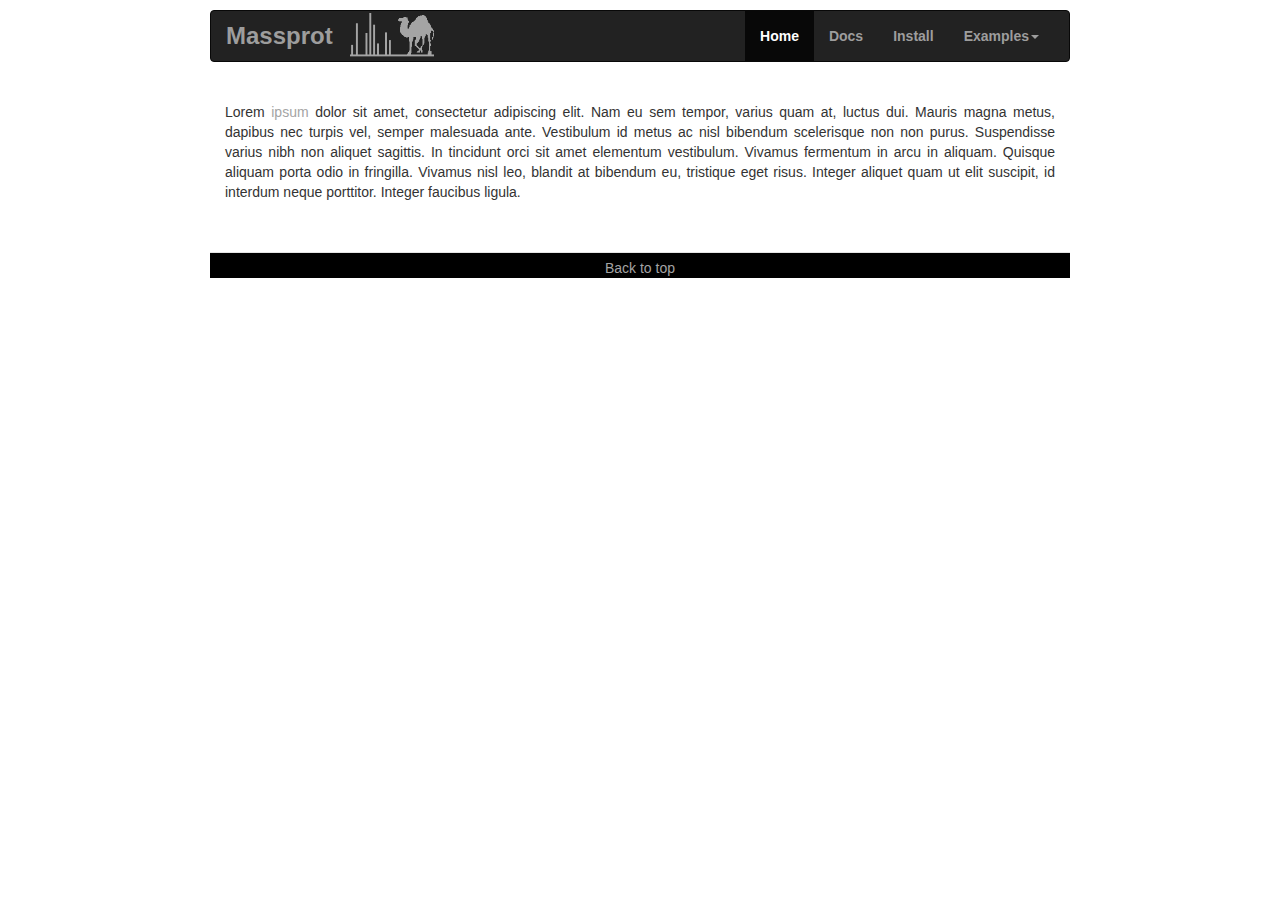
<file: index.html>
<!DOCTYPE html>
<html lang="en">
  <head>
    <meta charset="utf-8">
    <meta http-equiv="X-UA-Compatible" content="IE=edge">
    <meta name="viewport" content="width=device-width, initial-scale=1">
    <title>Massprot</title>
    <meta name="description" content="Massprot Mass Spectrometry Proteomics Perl Tools">
    <link rel="icon" href="pictures/favicon.ico">
    <meta name="author" content="David Ovelleiro">
    <!--  Stiles -->
    <link rel="stylesheet" href="css/pojoaque.css">
    <script src="js/highlight.pack.js"></script>
    <script>hljs.initHighlightingOnLoad();</script>
    <link href="css/bootstrap.min.css" rel="stylesheet">
    <link href="css/my.styles.css" rel="stylesheet">
    <!-- IE10 viewport hack for Surface/desktop Windows 8 bug -->
    <link href="css/ie10-viewport-bug-workaround.css" rel="stylesheet">
  </head>

  <body>
      <!-- Navigation bar -->
      <nav class="navbar navbar-inverse center-block">
        <div class="container-fluid">
          <div class="navbar-header"><button type="button" class="navbar-toggle collapsed " data-toggle="collapse" data-target="#navbar" aria-expanded="false" aria-controls="navbar"><span class="sr-only">Toggle navigation</span><span class="icon-bar"></span><span class="icon-bar"></span><span class="icon-bar"></span></button><a class="navbar-brand titulo" href="index.html">Massprot</a><a href="index.html"><img src="pictures/camello2.png" href="index.html" alt="Massprot" width="90" class="img-rounded"/></a></div>
          <div id="navbar" class="navbar-collapse collapse"><ul class="nav navbar-nav navbar-right">
              <li class="active"><a href="index.html">Home</a></li>
              <li><a href="docs.html">Docs</a></li>
              <li><a href="install.html">Install</a></li>
              <li class="dropdown">
                <a href="examples.html" class="dropdown-toggle" data-toggle="dropdown" role="button" aria-haspopup="true" aria-expanded="false">Examples<span class="caret"></span></a>
                <ul class="dropdown-menu">
                  <li><a href="examples.html">Examples</a></li>
                  <li role="separator" class="divider"></li>
                  <li class="dropdown-header">Simple examples</li>
                  <li><a href="examples.html#ex1">Reverse DB</a></li>
                  <li><a href="examples.html#ex2">Formats</a></li>
                  <li><a href="examples.html#ex3">DB info</a></li>
                  <li><a href="examples.html#ex4">Validation</a></li>
                  <li role="separator" class="divider"></li>
                  <li class="dropdown-header">Complex workflows</li>
                  <li><a href="examples.html#ex5">Workflow1</a></li>
                  <li><a href="examples.html#ex6">Workflow2</a></li>
                </ul>
              </li>
            </ul>
          </div><!--/.nav-collapse -->
        </div><!--/.container-fluid -->
      </nav>
      <!-- End Navigation bar -->



<div class="center-block contents">
<p>Lorem <a href="http://google.com">ipsum</a> dolor sit amet, consectetur adipiscing elit.
Nam eu sem tempor, varius quam at, luctus dui. Mauris magna
metus, dapibus nec turpis vel, semper malesuada ante.
Vestibulum id metus ac nisl bibendum scelerisque non non
purus. Suspendisse varius nibh non aliquet sagittis. In
tincidunt orci sit amet elementum vestibulum. Vivamus
fermentum in arcu in aliquam. Quisque aliquam porta odio
in fringilla. Vivamus nisl leo, blandit at bibendum eu,
tristique eget risus. Integer aliquet quam ut elit suscipit,
id interdum neque porttitor. Integer
faucibus ligula.</p>
</div>





<script type="text/javascript">
$(function () {
$('#myNav').affix({
offset: {
top: 60
}
});
});
</script>

 <footer class="footer center-block">
      <p>
        <a href="#">Back to top</a>
      </p>
</footer>


    <!-- Bootstrap core JavaScript
    ================================================== -->
    <!-- Placed at the end of the document so the pages load faster -->
    <script src="js/jquery.min.js"></script>
    <script>window.jQuery || document.write('<script src="js/jquery.min.js"><\/script>')</script>
    <script src="js/bootstrap.min.js"></script>
    <!-- IE10 viewport hack for Surface/desktop Windows 8 bug -->
    <script src="js/ie10-viewport-bug-workaround.js"></script>
  </body>
</html>
</file>
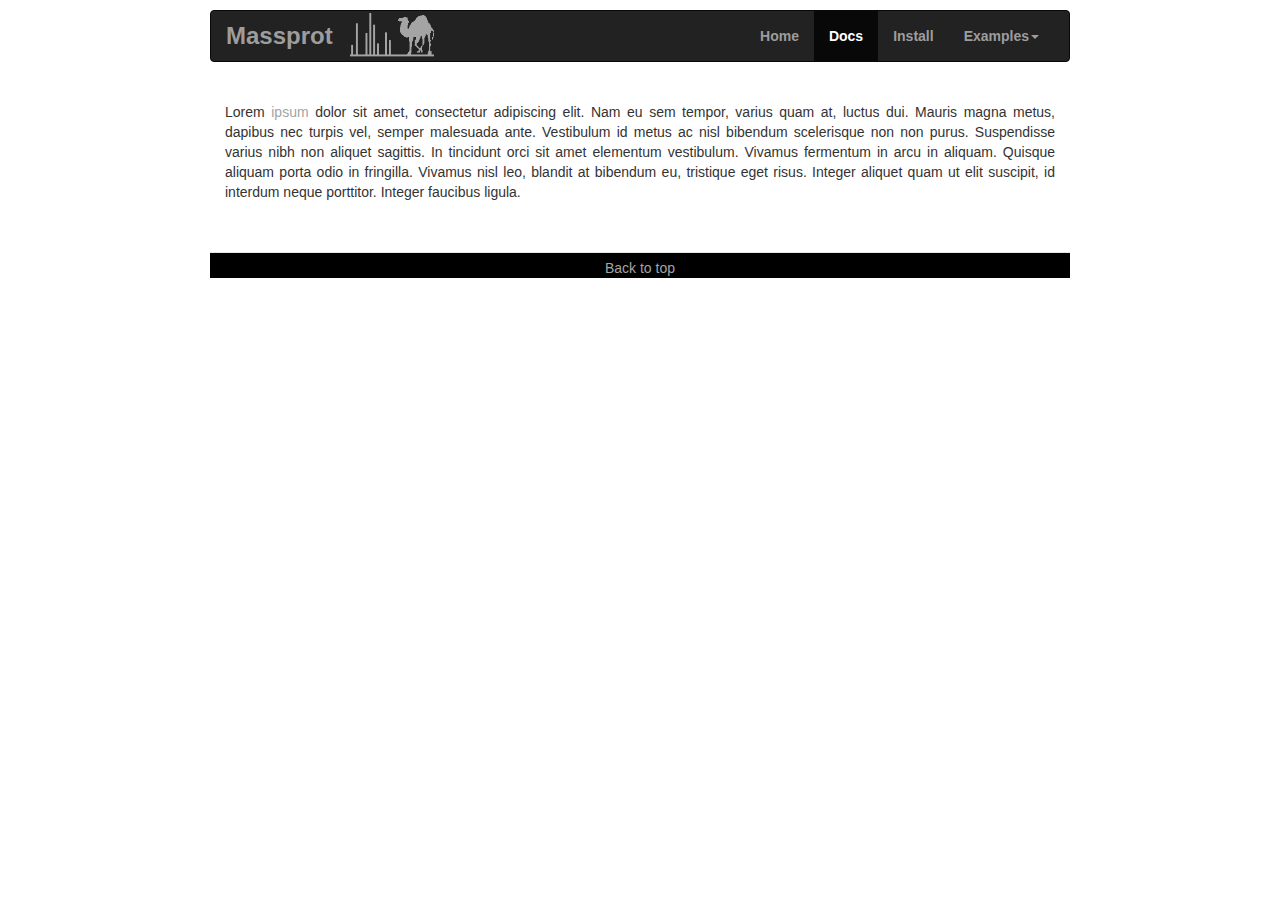
<file: docs.html>
<!DOCTYPE html>
<html lang="en">
  <head>
    <meta charset="utf-8">
    <meta http-equiv="X-UA-Compatible" content="IE=edge">
    <meta name="viewport" content="width=device-width, initial-scale=1">
    <title>Massprot</title>
    <meta name="description" content="Massprot Mass Spectrometry Proteomics Perl Tools">
    <link rel="icon" href="pictures/favicon.ico">
    <meta name="author" content="David Ovelleiro">
    <!--  Stiles -->
    <link rel="stylesheet" href="css/pojoaque.css">
    <script src="js/highlight.pack.js"></script>
    <script>hljs.initHighlightingOnLoad();</script>
    <link href="css/bootstrap.min.css" rel="stylesheet">
    <link href="css/my.styles.css" rel="stylesheet">
    <!-- IE10 viewport hack for Surface/desktop Windows 8 bug -->
    <link href="css/ie10-viewport-bug-workaround.css" rel="stylesheet">
  </head>

  <body>
      <!-- Navigation bar -->
      <nav class="navbar navbar-inverse center-block">
        <div class="container-fluid">
          <div class="navbar-header"><button type="button" class="navbar-toggle collapsed " data-toggle="collapse" data-target="#navbar" aria-expanded="false" aria-controls="navbar"><span class="sr-only">Toggle navigation</span><span class="icon-bar"></span><span class="icon-bar"></span><span class="icon-bar"></span></button><a class="navbar-brand titulo" href="index.html">Massprot</a><a href="index.html"><img src="pictures/camello2.png" href="index.html" alt="Massprot" width="90" class="img-rounded"/></a></div>
          <div id="navbar" class="navbar-collapse collapse"><ul class="nav navbar-nav navbar-right">
              <li><a href="index.html">Home</a></li>
              <li class="active"><a href="docs.html">Docs</a></li>
              <li><a href="install.html">Install</a></li>
              <li class="dropdown">
                <a href="examples.html" class="dropdown-toggle" data-toggle="dropdown" role="button" aria-haspopup="true" aria-expanded="false">Examples<span class="caret"></span></a>
                <ul class="dropdown-menu">
                  <li><a href="examples.html">Examples</a></li>
                  <li role="separator" class="divider"></li>
                  <li class="dropdown-header">Simple examples</li>
                  <li><a href="examples.html#ex1">Reverse DB</a></li>
                  <li><a href="examples.html#ex2">Formats</a></li>
                  <li><a href="examples.html#ex3">DB info</a></li>
                  <li><a href="examples.html#ex4">Validation</a></li>
                  <li role="separator" class="divider"></li>
                  <li class="dropdown-header">Complex workflows</li>
                  <li><a href="examples.html#ex5">Workflow1</a></li>
                  <li><a href="examples.html#ex6">Workflow2</a></li>
                </ul>
              </li>
            </ul>
          </div><!--/.nav-collapse -->
        </div><!--/.container-fluid -->
      </nav>
      <!-- End Navigation bar -->



<div class="center-block contents">
<p>Lorem <a href="http://google.com">ipsum</a> dolor sit amet, consectetur adipiscing elit.
Nam eu sem tempor, varius quam at, luctus dui. Mauris magna
metus, dapibus nec turpis vel, semper malesuada ante.
Vestibulum id metus ac nisl bibendum scelerisque non non
purus. Suspendisse varius nibh non aliquet sagittis. In
tincidunt orci sit amet elementum vestibulum. Vivamus
fermentum in arcu in aliquam. Quisque aliquam porta odio
in fringilla. Vivamus nisl leo, blandit at bibendum eu,
tristique eget risus. Integer aliquet quam ut elit suscipit,
id interdum neque porttitor. Integer
faucibus ligula.</p>
</div>





<script type="text/javascript">
$(function () {
$('#myNav').affix({
offset: {
top: 60
}
});
});
</script>

 <footer class="footer center-block">
      <p>
        <a href="#">Back to top</a>
      </p>
</footer>


    <!-- Bootstrap core JavaScript
    ================================================== -->
    <!-- Placed at the end of the document so the pages load faster -->
    <script src="js/jquery.min.js"></script>
    <script>window.jQuery || document.write('<script src="js/jquery.min.js"><\/script>')</script>
    <script src="js/bootstrap.min.js"></script>
    <!-- IE10 viewport hack for Surface/desktop Windows 8 bug -->
    <script src="js/ie10-viewport-bug-workaround.js"></script>
  </body>
</html>
</file>
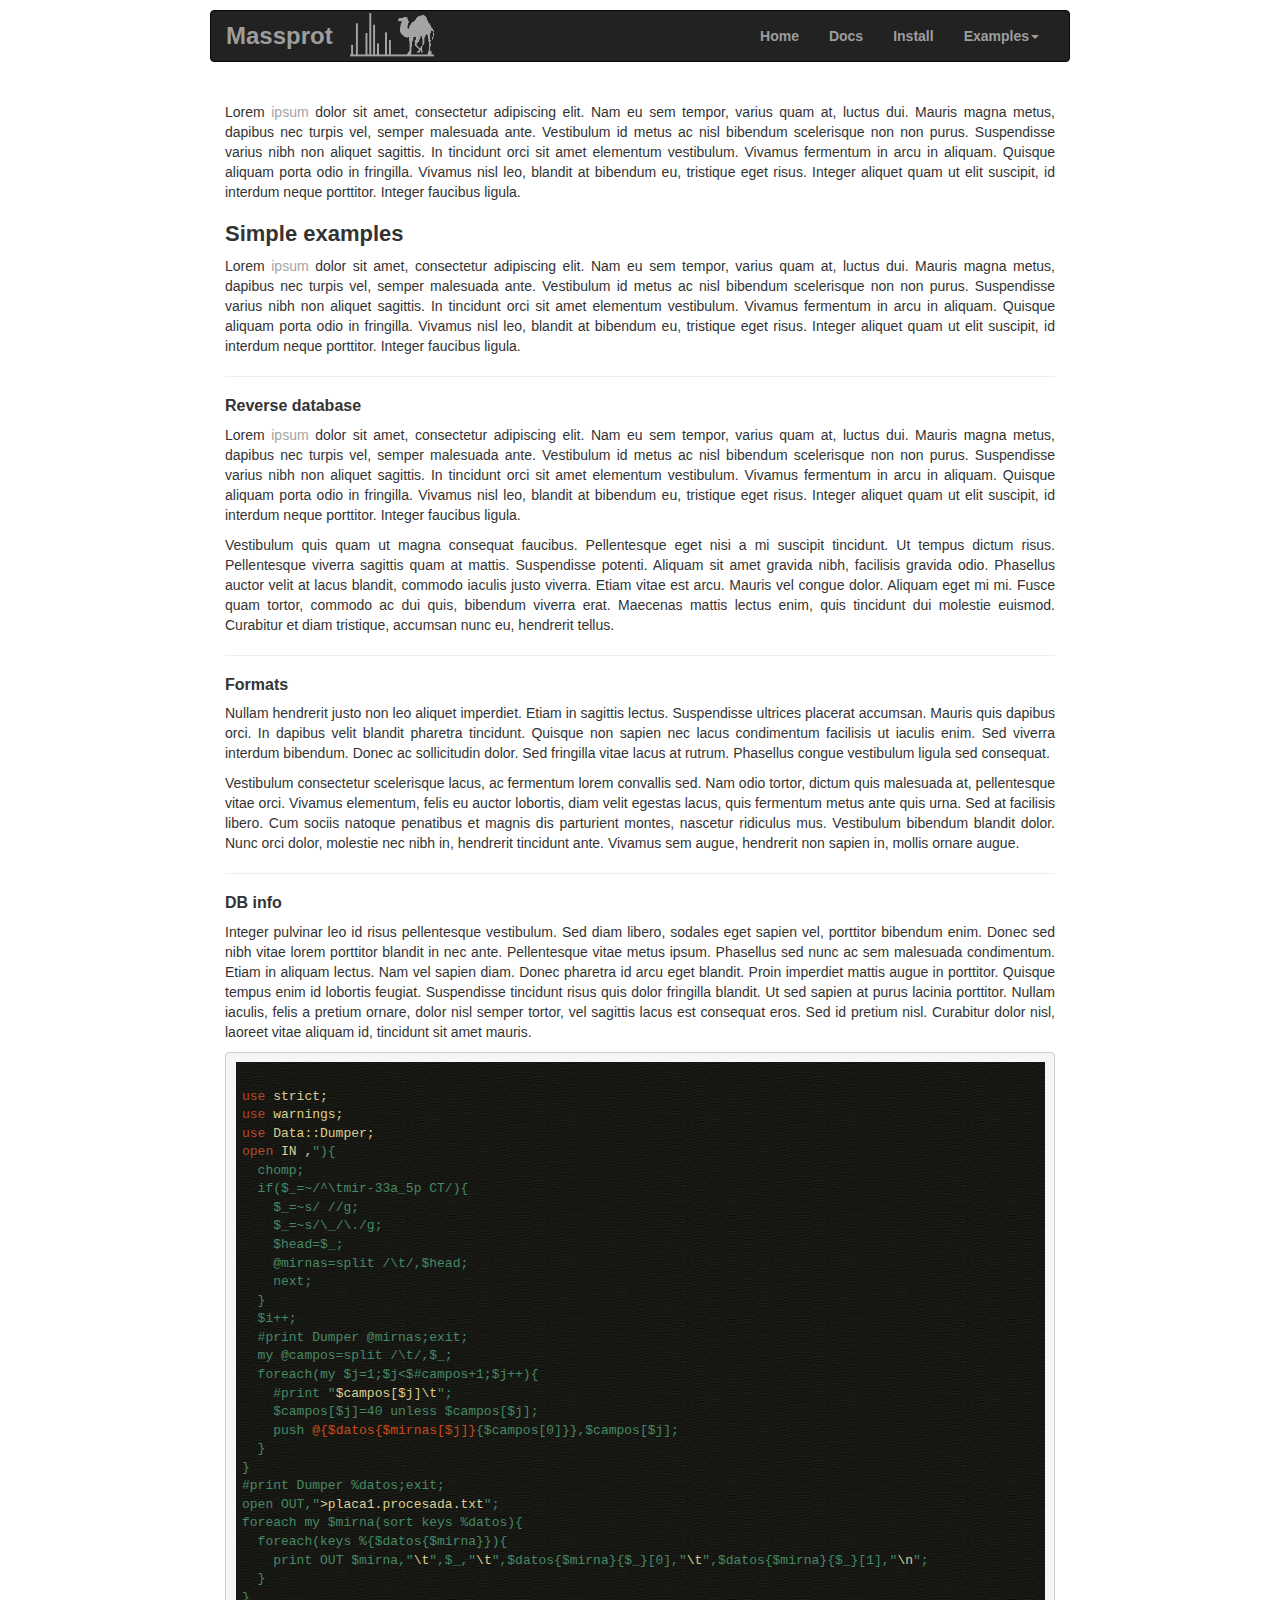
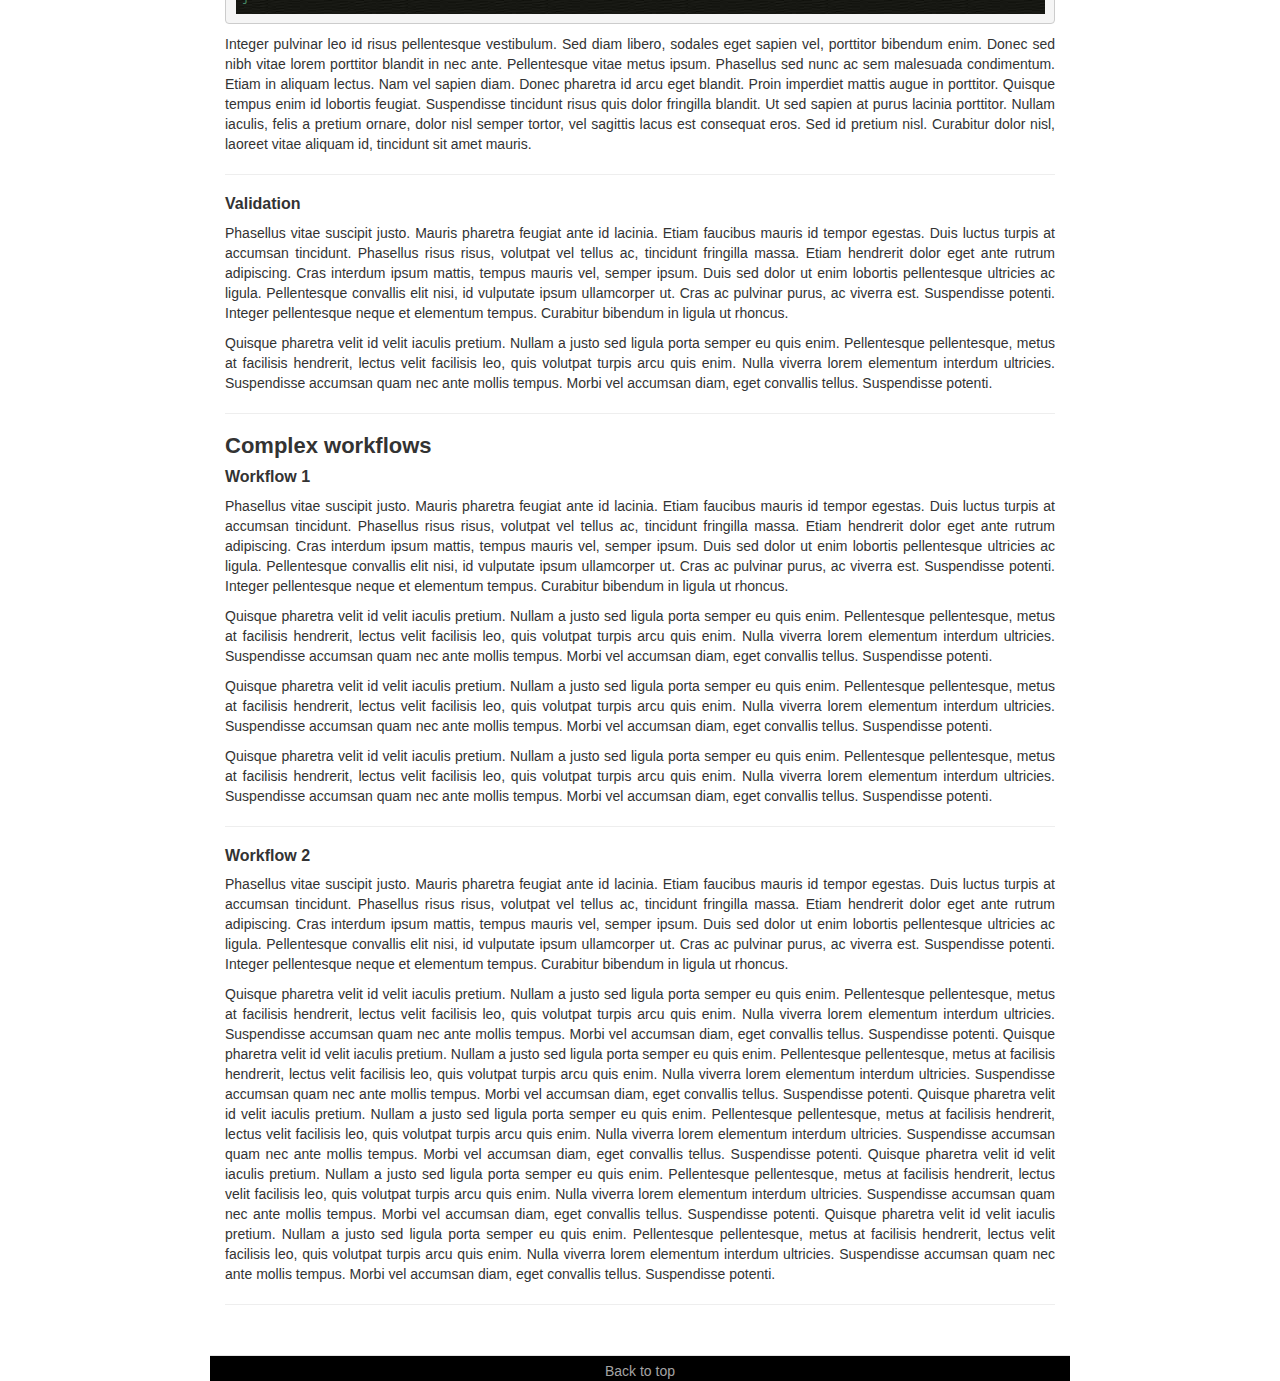
<file: examples.html>
<!DOCTYPE html>
<html lang="en">
  <head>
    <meta charset="utf-8">
    <meta http-equiv="X-UA-Compatible" content="IE=edge">
    <meta name="viewport" content="width=device-width, initial-scale=1">
    <title>Massprot</title>
    <meta name="description" content="Massprot Mass Spectrometry Proteomics Perl Tools">
    <link rel="icon" href="pictures/favicon.ico">
    <meta name="author" content="David Ovelleiro">
    <!--  Stiles -->
    <link rel="stylesheet" href="css/pojoaque.css">
    <script src="js/highlight.pack.js"></script>
    <script>hljs.initHighlightingOnLoad();</script>
    <link href="css/bootstrap.min.css" rel="stylesheet">
    <link href="css/my.styles.css" rel="stylesheet">
    <!-- IE10 viewport hack for Surface/desktop Windows 8 bug -->
    <link href="css/ie10-viewport-bug-workaround.css" rel="stylesheet">
  </head>

  <body>
      <!-- Navigation bar -->
      <nav class="navbar navbar-inverse center-block">
        <div class="container-fluid">
          <div class="navbar-header"><button type="button" class="navbar-toggle collapsed " data-toggle="collapse" data-target="#navbar" aria-expanded="false" aria-controls="navbar"><span class="sr-only">Toggle navigation</span><span class="icon-bar"></span><span class="icon-bar"></span><span class="icon-bar"></span></button><a class="navbar-brand titulo" href="index.html">Massprot</a><a href="index.html"><img src="pictures/camello2.png" href="index.html" alt="Massprot" width="90" class="img-rounded"/></a></div>
          <div id="navbar" class="navbar-collapse collapse"><ul class="nav navbar-nav navbar-right">
              <li><a href="index.html">Home</a></li>
              <li><a href="docs.html">Docs</a></li>
              <li><a href="install.html">Install</a></li>
              <li class="dropdown">
                <a class="active" href="examples.html" class="dropdown-toggle" data-toggle="dropdown" role="button" aria-haspopup="true" aria-expanded="false">Examples<span class="caret"></span></a>
                <ul class="dropdown-menu">
                  <li><a href="examples.html">Examples</a></li>
                  <li role="separator" class="divider"></li>
                  <li class="dropdown-header">Simple examples</li>
                  <li><a href="examples.html#ex1">Reverse DB</a></li>
                  <li><a href="examples.html#ex2">Formats</a></li>
                  <li><a href="examples.html#ex3">DB info</a></li>
                  <li><a href="examples.html#ex4">Validation</a></li>
                  <li role="separator" class="divider"></li>
                  <li class="dropdown-header">Complex workflows</li>
                  <li><a href="examples.html#ex5">Workflow1</a></li>
                  <li><a href="examples.html#ex6">Workflow2</a></li>
                </ul>
              </li>
            </ul>
          </div><!--/.nav-collapse -->
        </div><!--/.container-fluid -->
      </nav>
      <!-- End Navigation bar -->



<div class="center-block contents">
<p>Lorem <a href="http://google.com">ipsum</a> dolor sit amet, consectetur adipiscing elit.
Nam eu sem tempor, varius quam at, luctus dui. Mauris magna
metus, dapibus nec turpis vel, semper malesuada ante.
Vestibulum id metus ac nisl bibendum scelerisque non non
purus. Suspendisse varius nibh non aliquet sagittis. In
tincidunt orci sit amet elementum vestibulum. Vivamus
fermentum in arcu in aliquam. Quisque aliquam porta odio
in fringilla. Vivamus nisl leo, blandit at bibendum eu,
tristique eget risus. Integer aliquet quam ut elit suscipit,
id interdum neque porttitor. Integer
faucibus ligula.</p>
<h3 id="ex.simple">Simple examples</h3>
<p>Lorem <a href="http://google.com">ipsum</a> dolor sit amet, consectetur adipiscing elit.
Nam eu sem tempor, varius quam at, luctus dui. Mauris magna
metus, dapibus nec turpis vel, semper malesuada ante.
Vestibulum id metus ac nisl bibendum scelerisque non non
purus. Suspendisse varius nibh non aliquet sagittis. In
tincidunt orci sit amet elementum vestibulum. Vivamus
fermentum in arcu in aliquam. Quisque aliquam porta odio
in fringilla. Vivamus nisl leo, blandit at bibendum eu,
tristique eget risus. Integer aliquet quam ut elit suscipit,
id interdum neque porttitor. Integer
faucibus ligula.</p>
<hr>
<h4 id="ex1">Reverse database</h4>
<p>Lorem <a href="http://google.com">ipsum</a> dolor sit amet, consectetur adipiscing elit.
Nam eu sem tempor, varius quam at, luctus dui. Mauris magna
metus, dapibus nec turpis vel, semper malesuada ante.
Vestibulum id metus ac nisl bibendum scelerisque non non
purus. Suspendisse varius nibh non aliquet sagittis. In
tincidunt orci sit amet elementum vestibulum. Vivamus
fermentum in arcu in aliquam. Quisque aliquam porta odio
in fringilla. Vivamus nisl leo, blandit at bibendum eu,
tristique eget risus. Integer aliquet quam ut elit suscipit,
id interdum neque porttitor. Integer
faucibus ligula.</p>
<p>Vestibulum quis quam ut magna consequat faucibus.
Pellentesque eget nisi a mi suscipit tincidunt. Ut tempus
dictum risus. Pellentesque viverra sagittis quam at mattis.
Suspendisse potenti. Aliquam sit amet gravida nibh,
facilisis gravida odio. Phasellus auctor velit at lacus
blandit, commodo iaculis justo viverra. Etiam vitae est
arcu. Mauris vel congue dolor. Aliquam eget mi mi. Fusce
quam tortor, commodo ac dui quis, bibendum viverra erat.
Maecenas mattis lectus enim, quis tincidunt dui molestie
euismod. Curabitur et diam tristique, accumsan nunc eu,
hendrerit tellus.</p>
<hr>
<h4 id="ex2">Formats</h4>
<p> Nullam hendrerit justo non leo aliquet imperdiet. Etiam
in sagittis lectus. Suspendisse ultrices placerat accumsan.
Mauris quis dapibus orci. In dapibus velit blandit pharetra
tincidunt. Quisque non sapien nec lacus condimentum facilisis
ut iaculis enim. Sed viverra interdum bibendum. Donec ac
sollicitudin dolor. Sed fringilla vitae lacus at rutrum.
Phasellus congue vestibulum ligula sed consequat.</p>
<p>Vestibulum consectetur scelerisque lacus, ac fermentum
lorem convallis sed. Nam odio tortor, dictum quis malesuada at,
pellentesque vitae orci. Vivamus elementum, felis eu auctor
lobortis, diam velit egestas lacus, quis fermentum metus ante
quis urna. Sed at facilisis libero. Cum sociis natoque
penatibus et magnis dis parturient montes, nascetur ridiculus
mus. Vestibulum bibendum blandit dolor. Nunc orci dolor,
molestie nec nibh in, hendrerit tincidunt ante. Vivamus sem
augue, hendrerit non sapien in, mollis ornare augue.</p>
<hr>
<h4 id="ex3">DB info</h4>
<p>Integer pulvinar leo id risus pellentesque vestibulum.
Sed diam libero, sodales eget sapien vel, porttitor bibendum
enim. Donec sed nibh vitae lorem porttitor blandit in nec ante.
Pellentesque vitae metus ipsum. Phasellus sed nunc ac sem
malesuada condimentum. Etiam in aliquam lectus. Nam vel sapien
diam. Donec pharetra id arcu eget blandit. Proin imperdiet
mattis augue in porttitor. Quisque tempus enim id lobortis
feugiat. Suspendisse tincidunt risus quis dolor fringilla
blandit. Ut sed sapien at purus lacinia porttitor. Nullam
iaculis, felis a pretium ornare, dolor nisl semper tortor, vel
sagittis lacus est consequat eros. Sed id pretium nisl.
Curabitur dolor nisl, laoreet vitae aliquam id, tincidunt sit
amet mauris. </p>

<pre><code class="perl">
use strict;
use warnings;
use Data::Dumper;
open IN ,"<placa1.txt";
my $head="";
my %datos;
my @mirnas;
my $i=0;
while(<IN>){
  chomp;
  if($_=~/^\tmir-33a_5p CT/){
    $_=~s/ //g;
    $_=~s/\_/\./g;
    $head=$_;
    @mirnas=split /\t/,$head;
    next;
  }
  $i++;
  #print Dumper @mirnas;exit;
  my @campos=split /\t/,$_;
  foreach(my $j=1;$j<$#campos+1;$j++){
    #print "$campos[$j]\t";
    $campos[$j]=40 unless $campos[$j];
    push @{$datos{$mirnas[$j]}{$campos[0]}},$campos[$j];
  }
}
#print Dumper %datos;exit;
open OUT,">placa1.procesada.txt";
foreach my $mirna(sort keys %datos){
  foreach(keys %{$datos{$mirna}}){
    print OUT $mirna,"\t",$_,"\t",$datos{$mirna}{$_}[0],"\t",$datos{$mirna}{$_}[1],"\n";
  }
}
</code></pre>
<p>Integer pulvinar leo id risus pellentesque vestibulum.
Sed diam libero, sodales eget sapien vel, porttitor bibendum
enim. Donec sed nibh vitae lorem porttitor blandit in nec ante.
Pellentesque vitae metus ipsum. Phasellus sed nunc ac sem
malesuada condimentum. Etiam in aliquam lectus. Nam vel sapien
diam. Donec pharetra id arcu eget blandit. Proin imperdiet
mattis augue in porttitor. Quisque tempus enim id lobortis
feugiat. Suspendisse tincidunt risus quis dolor fringilla
blandit. Ut sed sapien at purus lacinia porttitor. Nullam
iaculis, felis a pretium ornare, dolor nisl semper tortor, vel
sagittis lacus est consequat eros. Sed id pretium nisl.
Curabitur dolor nisl, laoreet vitae aliquam id, tincidunt sit
amet mauris. </p>
<hr>
<h4 id="ex4">Validation</h4>
<p>Phasellus vitae suscipit justo. Mauris pharetra feugiat
ante id lacinia. Etiam faucibus mauris id tempor egestas. Duis
luctus turpis at accumsan tincidunt. Phasellus risus risus,
volutpat vel tellus ac, tincidunt fringilla massa. Etiam
hendrerit dolor eget ante rutrum adipiscing. Cras interdum
ipsum mattis, tempus mauris vel, semper ipsum. Duis sed dolor
ut enim lobortis pellentesque ultricies ac ligula. Pellentesque
convallis elit nisi, id vulputate ipsum ullamcorper ut. Cras
ac pulvinar purus, ac viverra est. Suspendisse potenti. Integer
pellentesque neque et elementum tempus. Curabitur bibendum in
ligula ut rhoncus.</p>
<p>Quisque pharetra velit id velit iaculis pretium. Nullam a
justo sed ligula porta semper eu quis enim. Pellentesque
pellentesque, metus at facilisis hendrerit, lectus velit
facilisis leo, quis volutpat turpis arcu quis enim. Nulla
viverra lorem elementum interdum ultricies. Suspendisse
accumsan quam nec ante mollis tempus. Morbi vel accumsan diam,
eget convallis tellus. Suspendisse potenti.</p>
<hr>
<h3 id="ex.workflows">Complex workflows</h3>
<h4 id="ex5">Workflow 1</h4>
<p>Phasellus vitae suscipit justo. Mauris pharetra feugiat
ante id lacinia. Etiam faucibus mauris id tempor egestas. Duis
luctus turpis at accumsan tincidunt. Phasellus risus risus,
volutpat vel tellus ac, tincidunt fringilla massa. Etiam
hendrerit dolor eget ante rutrum adipiscing. Cras interdum
ipsum mattis, tempus mauris vel, semper ipsum. Duis sed dolor
ut enim lobortis pellentesque ultricies ac ligula. Pellentesque
convallis elit nisi, id vulputate ipsum ullamcorper ut. Cras
ac pulvinar purus, ac viverra est. Suspendisse potenti. Integer
pellentesque neque et elementum tempus. Curabitur bibendum in
ligula ut rhoncus.</p>
<p>Quisque pharetra velit id velit iaculis pretium. Nullam a
justo sed ligula porta semper eu quis enim. Pellentesque
pellentesque, metus at facilisis hendrerit, lectus velit
facilisis leo, quis volutpat turpis arcu quis enim. Nulla
viverra lorem elementum interdum ultricies. Suspendisse
accumsan quam nec ante mollis tempus. Morbi vel accumsan diam,
eget convallis tellus. Suspendisse potenti.</p>
<p>Quisque pharetra velit id velit iaculis pretium. Nullam a
justo sed ligula porta semper eu quis enim. Pellentesque
pellentesque, metus at facilisis hendrerit, lectus velit
facilisis leo, quis volutpat turpis arcu quis enim. Nulla
viverra lorem elementum interdum ultricies. Suspendisse
accumsan quam nec ante mollis tempus. Morbi vel accumsan diam,
eget convallis tellus. Suspendisse potenti.</p>
<p>Quisque pharetra velit id velit iaculis pretium. Nullam a
justo sed ligula porta semper eu quis enim. Pellentesque
pellentesque, metus at facilisis hendrerit, lectus velit
facilisis leo, quis volutpat turpis arcu quis enim. Nulla
viverra lorem elementum interdum ultricies. Suspendisse
accumsan quam nec ante mollis tempus. Morbi vel accumsan diam,
eget convallis tellus. Suspendisse potenti.</p>
<hr>
<h4 id="ex6">Workflow 2</h4>
<p>Phasellus vitae suscipit justo. Mauris pharetra feugiat
ante id lacinia. Etiam faucibus mauris id tempor egestas. Duis
luctus turpis at accumsan tincidunt. Phasellus risus risus,
volutpat vel tellus ac, tincidunt fringilla massa. Etiam
hendrerit dolor eget ante rutrum adipiscing. Cras interdum
ipsum mattis, tempus mauris vel, semper ipsum. Duis sed dolor
ut enim lobortis pellentesque ultricies ac ligula. Pellentesque
convallis elit nisi, id vulputate ipsum ullamcorper ut. Cras
ac pulvinar purus, ac viverra est. Suspendisse potenti. Integer
pellentesque neque et elementum tempus. Curabitur bibendum in
ligula ut rhoncus.</p>
<p>Quisque pharetra velit id velit iaculis pretium. Nullam a
justo sed ligula porta semper eu quis enim. Pellentesque
pellentesque, metus at facilisis hendrerit, lectus velit
facilisis leo, quis volutpat turpis arcu quis enim. Nulla
viverra lorem elementum interdum ultricies. Suspendisse
accumsan quam nec ante mollis tempus. Morbi vel accumsan diam,
eget convallis tellus. Suspendisse potenti.
Quisque pharetra velit id velit iaculis pretium. Nullam a
justo sed ligula porta semper eu quis enim. Pellentesque
pellentesque, metus at facilisis hendrerit, lectus velit
facilisis leo, quis volutpat turpis arcu quis enim. Nulla
viverra lorem elementum interdum ultricies. Suspendisse
accumsan quam nec ante mollis tempus. Morbi vel accumsan diam,
eget convallis tellus. Suspendisse potenti.
Quisque pharetra velit id velit iaculis pretium. Nullam a
justo sed ligula porta semper eu quis enim. Pellentesque
pellentesque, metus at facilisis hendrerit, lectus velit
facilisis leo, quis volutpat turpis arcu quis enim. Nulla
viverra lorem elementum interdum ultricies. Suspendisse
accumsan quam nec ante mollis tempus. Morbi vel accumsan diam,
eget convallis tellus. Suspendisse potenti.
Quisque pharetra velit id velit iaculis pretium. Nullam a
justo sed ligula porta semper eu quis enim. Pellentesque
pellentesque, metus at facilisis hendrerit, lectus velit
facilisis leo, quis volutpat turpis arcu quis enim. Nulla
viverra lorem elementum interdum ultricies. Suspendisse
accumsan quam nec ante mollis tempus. Morbi vel accumsan diam,
eget convallis tellus. Suspendisse potenti.
Quisque pharetra velit id velit iaculis pretium. Nullam a
justo sed ligula porta semper eu quis enim. Pellentesque
pellentesque, metus at facilisis hendrerit, lectus velit
facilisis leo, quis volutpat turpis arcu quis enim. Nulla
viverra lorem elementum interdum ultricies. Suspendisse
accumsan quam nec ante mollis tempus. Morbi vel accumsan diam,
eget convallis tellus. Suspendisse potenti.</p>
<hr>
</div>
<script type="text/javascript">
$(function () {
$('#myNav').affix({
offset: {
top: 60
}
});
});
</script>

 <footer class="footer center-block">
      <p>
        <a href="#">Back to top</a>
      </p>
</footer>


    <!-- Bootstrap core JavaScript
    ================================================== -->
    <!-- Placed at the end of the document so the pages load faster -->
    <script src="js/jquery.min.js"></script>
    <script>window.jQuery || document.write('<script src="js/jquery.min.js"><\/script>')</script>
    <script src="js/bootstrap.min.js"></script>
    <!-- IE10 viewport hack for Surface/desktop Windows 8 bug -->
    <script src="js/ie10-viewport-bug-workaround.js"></script>
  </body>
</html>
</file>
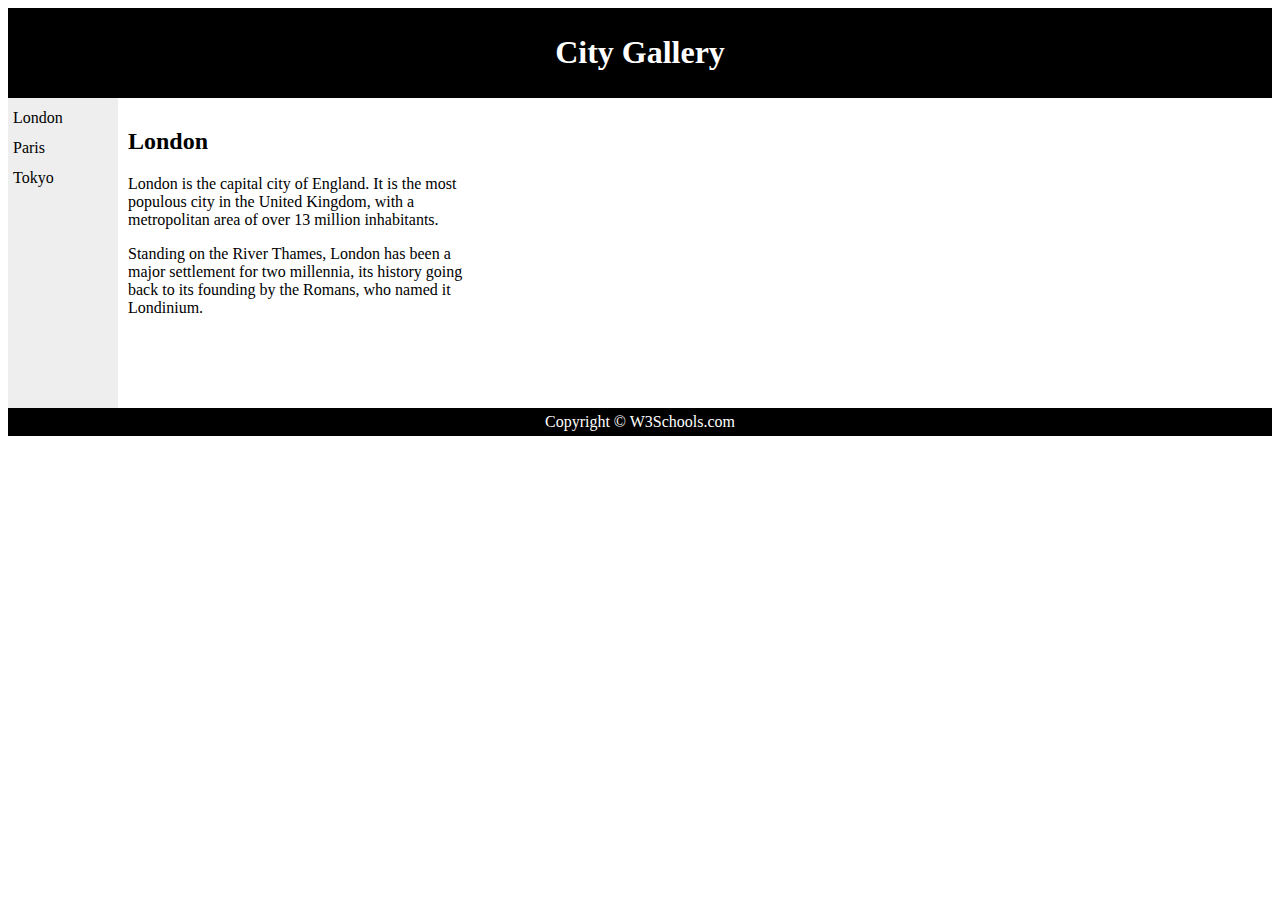
<file: index2.html>
<!DOCTYPE html>
<html>
<head>
<style>
#header {
    background-color:black;
    color:white;
    text-align:center;
    padding:5px;
}
#nav {
    line-height:30px;
    background-color:#eeeeee;
    height:300px;
    width:100px;
    float:left;
    padding:5px;	      
}
#section {
    width:350px;
    float:left;
    padding:10px;	 	 
}
#footer {
    background-color:black;
    color:white;
    clear:both;
    text-align:center;
   padding:5px;	 	 
}
</style>
</head>
<body>

<div id="header">
<h1>City Gallery</h1>
</div>

<div id="nav">
London<br>
Paris<br>
Tokyo<br>
</div>

<div id="section">
<h2>London</h2>
<p>
London is the capital city of England. It is the most populous city in the United Kingdom,
with a metropolitan area of over 13 million inhabitants.
</p>
<p>
 Standing on the River Thames, London has been a major settlement for two millennia,
its history going back to its founding by the Romans, who named it Londinium.
</p>
</div>

<div id="footer">
Copyright © W3Schools.com
</div>

</body>
</html>
</file>
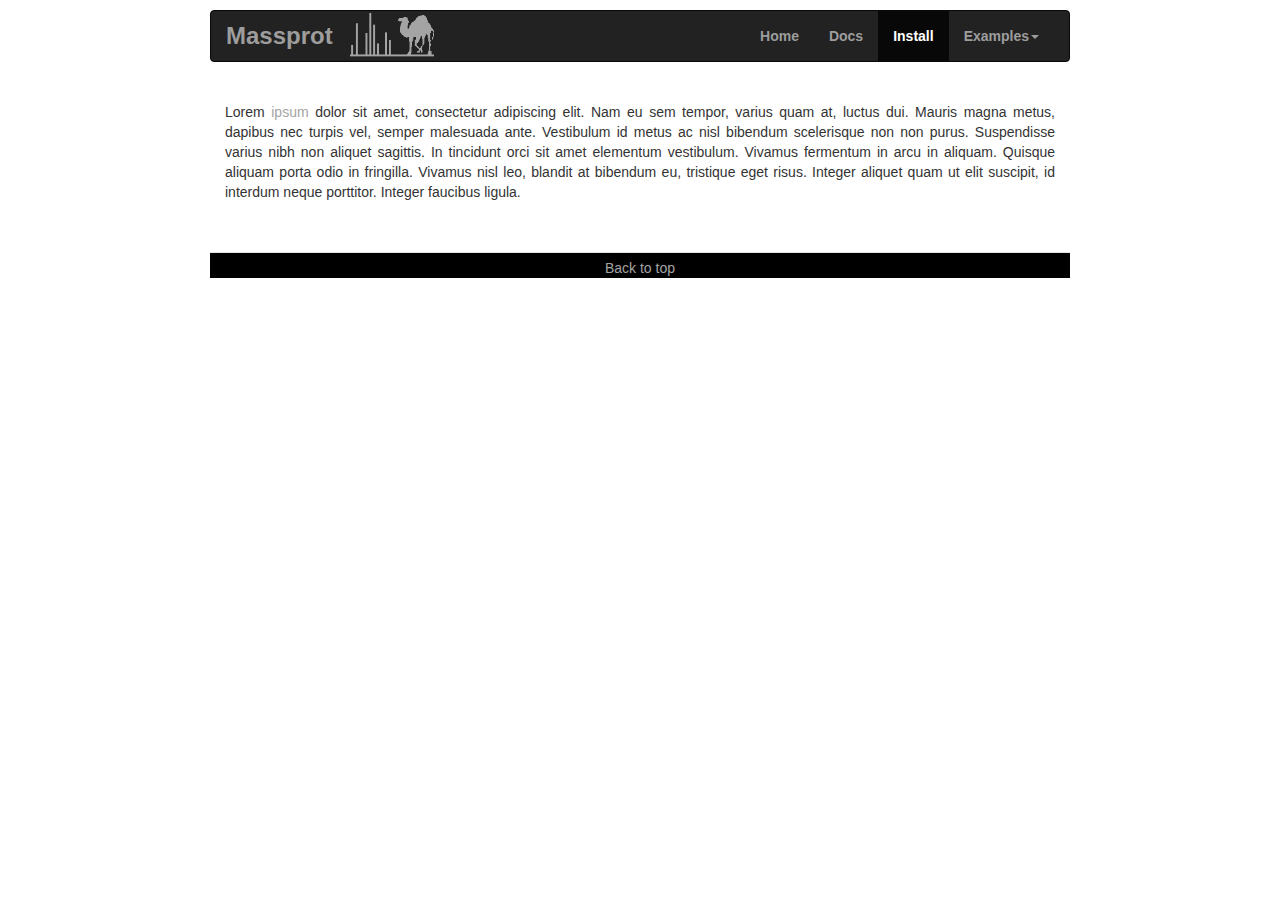
<file: install.html>
<!DOCTYPE html>
<html lang="en">
  <head>
    <meta charset="utf-8">
    <meta http-equiv="X-UA-Compatible" content="IE=edge">
    <meta name="viewport" content="width=device-width, initial-scale=1">
    <title>Massprot</title>
    <meta name="description" content="Massprot Mass Spectrometry Proteomics Perl Tools">
    <link rel="icon" href="pictures/favicon.ico">
    <meta name="author" content="David Ovelleiro">
    <!--  Stiles -->
    <link rel="stylesheet" href="css/pojoaque.css">
    <script src="js/highlight.pack.js"></script>
    <script>hljs.initHighlightingOnLoad();</script>
    <link href="css/bootstrap.min.css" rel="stylesheet">
    <link href="css/my.styles.css" rel="stylesheet">
    <!-- IE10 viewport hack for Surface/desktop Windows 8 bug -->
    <link href="css/ie10-viewport-bug-workaround.css" rel="stylesheet">
  </head>

  <body>
      <!-- Navigation bar -->
      <nav class="navbar navbar-inverse center-block">
        <div class="container-fluid">
          <div class="navbar-header"><button type="button" class="navbar-toggle collapsed " data-toggle="collapse" data-target="#navbar" aria-expanded="false" aria-controls="navbar"><span class="sr-only">Toggle navigation</span><span class="icon-bar"></span><span class="icon-bar"></span><span class="icon-bar"></span></button><a class="navbar-brand titulo" href="index.html">Massprot</a><a href="index.html"><img src="pictures/camello2.png" href="index.html" alt="Massprot" width="90" class="img-rounded"/></a></div>
          <div id="navbar" class="navbar-collapse collapse"><ul class="nav navbar-nav navbar-right">
              <li><a href="index.html">Home</a></li>
              <li><a href="docs.html">Docs</a></li>
              <li  class="active"><a href="install.html">Install</a></li>
              <li class="dropdown">
                <a href="examples.html" class="dropdown-toggle" data-toggle="dropdown" role="button" aria-haspopup="true" aria-expanded="false">Examples<span class="caret"></span></a>
                <ul class="dropdown-menu">
                  <li><a href="examples.html">Examples</a></li>
                  <li role="separator" class="divider"></li>
                  <li class="dropdown-header">Simple examples</li>
                  <li><a href="examples.html#ex1">Reverse DB</a></li>
                  <li><a href="examples.html#ex2">Formats</a></li>
                  <li><a href="examples.html#ex3">DB info</a></li>
                  <li><a href="examples.html#ex4">Validation</a></li>
                  <li role="separator" class="divider"></li>
                  <li class="dropdown-header">Complex workflows</li>
                  <li><a href="examples.html#ex5">Workflow1</a></li>
                  <li><a href="examples.html#ex6">Workflow2</a></li>
                </ul>
              </li>
            </ul>
          </div><!--/.nav-collapse -->
        </div><!--/.container-fluid -->
      </nav>
      <!-- End Navigation bar -->



<div class="center-block contents">
<p>Lorem <a href="http://google.com">ipsum</a> dolor sit amet, consectetur adipiscing elit.
Nam eu sem tempor, varius quam at, luctus dui. Mauris magna
metus, dapibus nec turpis vel, semper malesuada ante.
Vestibulum id metus ac nisl bibendum scelerisque non non
purus. Suspendisse varius nibh non aliquet sagittis. In
tincidunt orci sit amet elementum vestibulum. Vivamus
fermentum in arcu in aliquam. Quisque aliquam porta odio
in fringilla. Vivamus nisl leo, blandit at bibendum eu,
tristique eget risus. Integer aliquet quam ut elit suscipit,
id interdum neque porttitor. Integer
faucibus ligula.</p>
</div>





<script type="text/javascript">
$(function () {
$('#myNav').affix({
offset: {
top: 60
}
});
});
</script>

 <footer class="footer center-block">
      <p>
        <a href="#">Back to top</a>
      </p>
</footer>


    <!-- Bootstrap core JavaScript
    ================================================== -->
    <!-- Placed at the end of the document so the pages load faster -->
    <script src="js/jquery.min.js"></script>
    <script>window.jQuery || document.write('<script src="js/jquery.min.js"><\/script>')</script>
    <script src="js/bootstrap.min.js"></script>
    <!-- IE10 viewport hack for Surface/desktop Windows 8 bug -->
    <script src="js/ie10-viewport-bug-workaround.js"></script>
  </body>
</html>
</file>
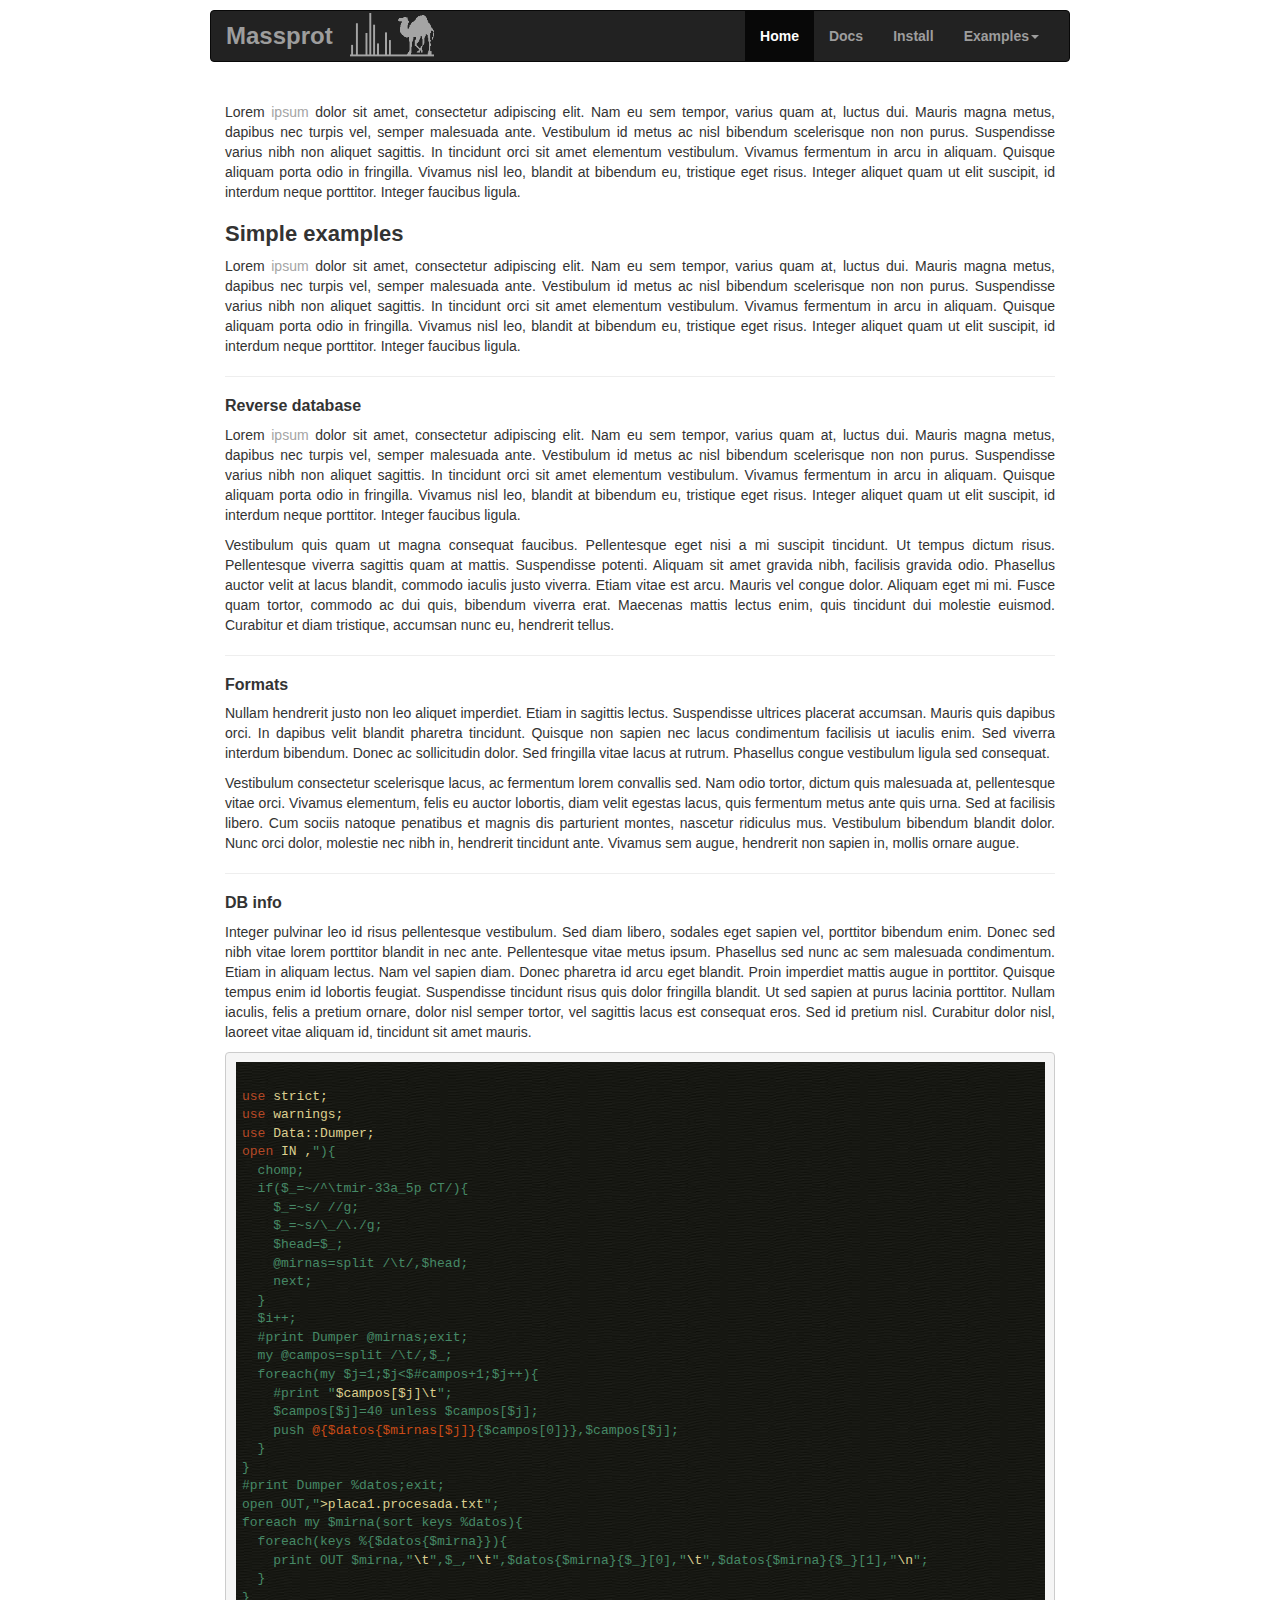
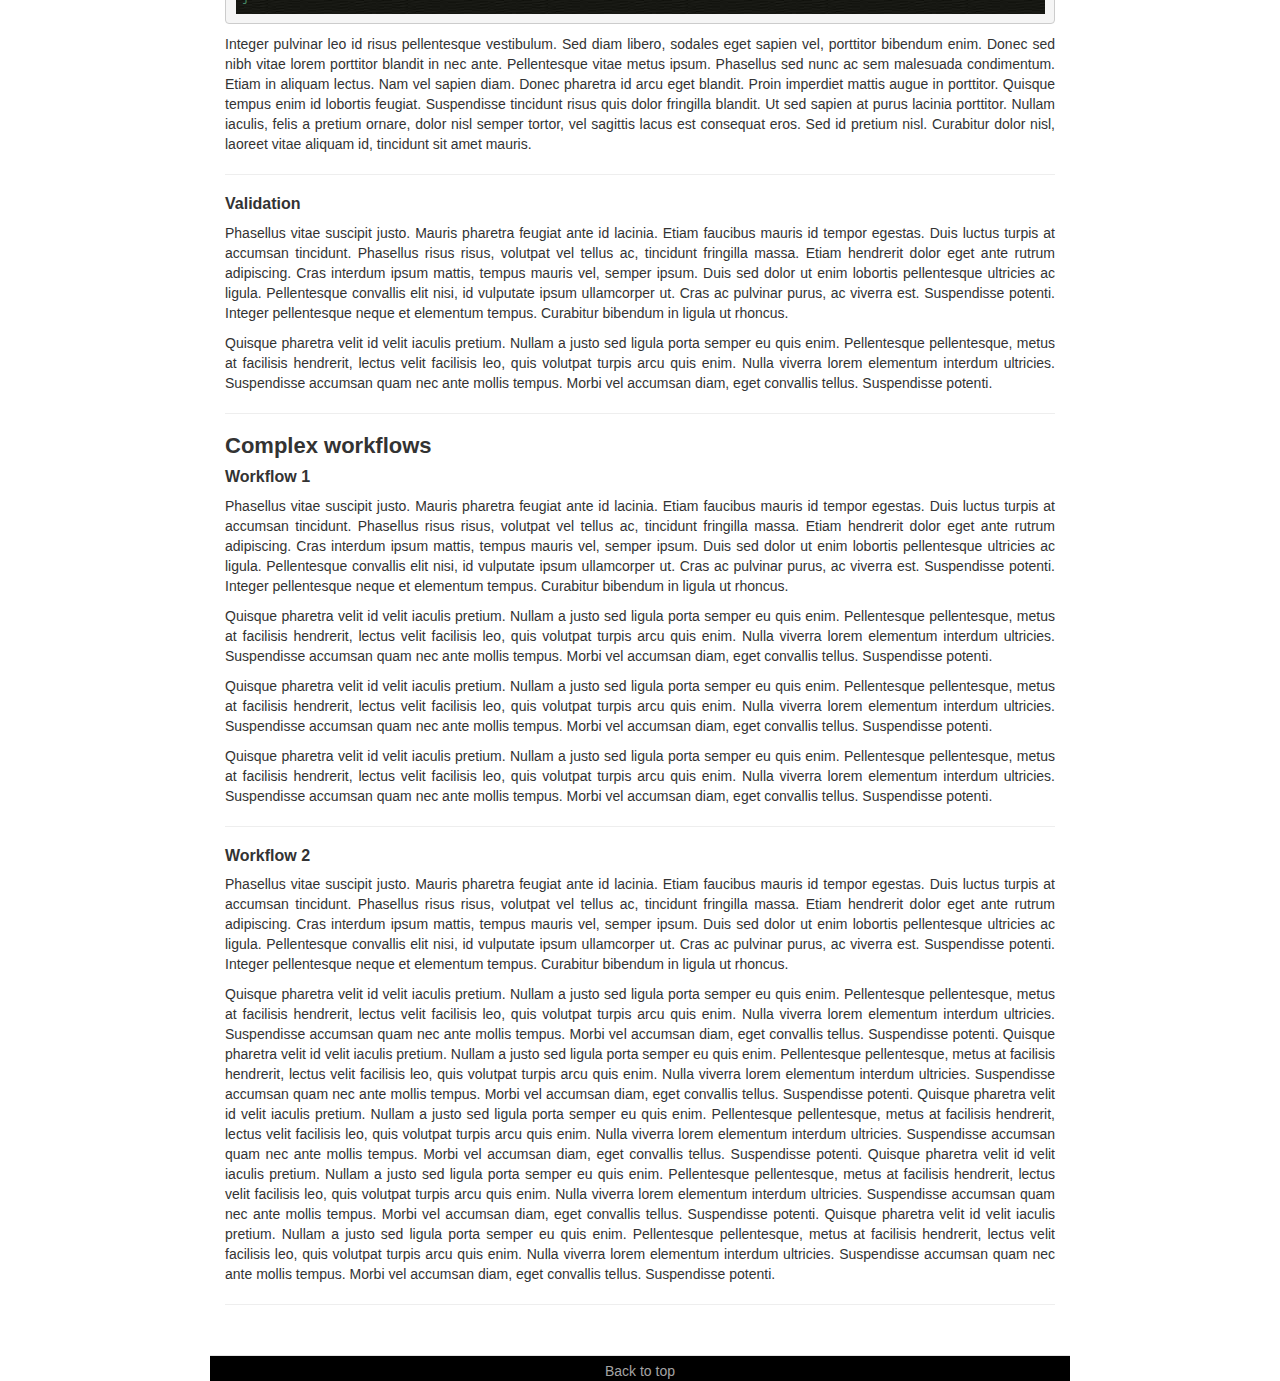
<file: plantilla.html>
<!DOCTYPE html>
<html lang="en">
  <head>
    <meta charset="utf-8">
    <meta http-equiv="X-UA-Compatible" content="IE=edge">
    <meta name="viewport" content="width=device-width, initial-scale=1">
    <title>Massprot</title>
    <meta name="description" content="Massprot Mass Spectrometry Proteomics Perl Tools">
    <link rel="icon" href="pictures/favicon.ico">
    <meta name="author" content="David Ovelleiro">
    <!--  Stiles -->
    <link rel="stylesheet" href="css/pojoaque.css">
    <script src="js/highlight.pack.js"></script>
    <script>hljs.initHighlightingOnLoad();</script>
    <link href="css/bootstrap.min.css" rel="stylesheet">
    <link href="css/my.styles.css" rel="stylesheet">
    <!-- IE10 viewport hack for Surface/desktop Windows 8 bug -->
    <link href="css/ie10-viewport-bug-workaround.css" rel="stylesheet">
  </head>

  <body>
      <!-- Navigation bar -->
      <nav class="navbar navbar-inverse center-block">
        <div class="container-fluid">
          <div class="navbar-header"><button type="button" class="navbar-toggle collapsed " data-toggle="collapse" data-target="#navbar" aria-expanded="false" aria-controls="navbar"><span class="sr-only">Toggle navigation</span><span class="icon-bar"></span><span class="icon-bar"></span><span class="icon-bar"></span></button><a class="navbar-brand titulo" href="index.html">Massprot</a><a href="index.html"><img src="pictures/camello2.png" href="index.html" alt="Massprot" width="90" class="img-rounded"/></a></div>
          <div id="navbar" class="navbar-collapse collapse"><ul class="nav navbar-nav navbar-right">
              <li class="active"><a href="index.html">Home</a></li>
              <li><a href="docs.html">Docs</a></li>
              <li><a href="install.html">Install</a></li>
              <li class="dropdown">
                <a href="examples.html" class="dropdown-toggle" data-toggle="dropdown" role="button" aria-haspopup="true" aria-expanded="false">Examples<span class="caret"></span></a>
                <ul class="dropdown-menu">
                  <li><a href="examples.html">Examples</a></li>
                  <li role="separator" class="divider"></li>
                  <li class="dropdown-header">Simple examples</li>
                  <li><a href="examples.html#ex1">Reverse DB</a></li>
                  <li><a href="examples.html#ex2">Formats</a></li>
                  <li><a href="examples.html#ex3">DB info</a></li>
                  <li><a href="examples.html#ex4">Validation</a></li>
                  <li role="separator" class="divider"></li>
                  <li class="dropdown-header">Complex workflows</li>
                  <li><a href="examples.html#ex5">Workflow1</a></li>
                  <li><a href="examples.html#ex6">Workflow2</a></li>
                </ul>
              </li>
            </ul>
          </div><!--/.nav-collapse -->
        </div><!--/.container-fluid -->
      </nav>
      <!-- End Navigation bar -->



<div class="center-block contents">
<p>Lorem <a href="http://google.com">ipsum</a> dolor sit amet, consectetur adipiscing elit.
Nam eu sem tempor, varius quam at, luctus dui. Mauris magna
metus, dapibus nec turpis vel, semper malesuada ante.
Vestibulum id metus ac nisl bibendum scelerisque non non
purus. Suspendisse varius nibh non aliquet sagittis. In
tincidunt orci sit amet elementum vestibulum. Vivamus
fermentum in arcu in aliquam. Quisque aliquam porta odio
in fringilla. Vivamus nisl leo, blandit at bibendum eu,
tristique eget risus. Integer aliquet quam ut elit suscipit,
id interdum neque porttitor. Integer
faucibus ligula.</p>
<h3 id="ex.simple">Simple examples</h3>
<p>Lorem <a href="http://google.com">ipsum</a> dolor sit amet, consectetur adipiscing elit.
Nam eu sem tempor, varius quam at, luctus dui. Mauris magna
metus, dapibus nec turpis vel, semper malesuada ante.
Vestibulum id metus ac nisl bibendum scelerisque non non
purus. Suspendisse varius nibh non aliquet sagittis. In
tincidunt orci sit amet elementum vestibulum. Vivamus
fermentum in arcu in aliquam. Quisque aliquam porta odio
in fringilla. Vivamus nisl leo, blandit at bibendum eu,
tristique eget risus. Integer aliquet quam ut elit suscipit,
id interdum neque porttitor. Integer
faucibus ligula.</p>
<hr>
<h4 id="ex1">Reverse database</h4>
<p>Lorem <a href="http://google.com">ipsum</a> dolor sit amet, consectetur adipiscing elit.
Nam eu sem tempor, varius quam at, luctus dui. Mauris magna
metus, dapibus nec turpis vel, semper malesuada ante.
Vestibulum id metus ac nisl bibendum scelerisque non non
purus. Suspendisse varius nibh non aliquet sagittis. In
tincidunt orci sit amet elementum vestibulum. Vivamus
fermentum in arcu in aliquam. Quisque aliquam porta odio
in fringilla. Vivamus nisl leo, blandit at bibendum eu,
tristique eget risus. Integer aliquet quam ut elit suscipit,
id interdum neque porttitor. Integer
faucibus ligula.</p>
<p>Vestibulum quis quam ut magna consequat faucibus.
Pellentesque eget nisi a mi suscipit tincidunt. Ut tempus
dictum risus. Pellentesque viverra sagittis quam at mattis.
Suspendisse potenti. Aliquam sit amet gravida nibh,
facilisis gravida odio. Phasellus auctor velit at lacus
blandit, commodo iaculis justo viverra. Etiam vitae est
arcu. Mauris vel congue dolor. Aliquam eget mi mi. Fusce
quam tortor, commodo ac dui quis, bibendum viverra erat.
Maecenas mattis lectus enim, quis tincidunt dui molestie
euismod. Curabitur et diam tristique, accumsan nunc eu,
hendrerit tellus.</p>
<hr>
<h4 id="ex2">Formats</h4>
<p> Nullam hendrerit justo non leo aliquet imperdiet. Etiam
in sagittis lectus. Suspendisse ultrices placerat accumsan.
Mauris quis dapibus orci. In dapibus velit blandit pharetra
tincidunt. Quisque non sapien nec lacus condimentum facilisis
ut iaculis enim. Sed viverra interdum bibendum. Donec ac
sollicitudin dolor. Sed fringilla vitae lacus at rutrum.
Phasellus congue vestibulum ligula sed consequat.</p>
<p>Vestibulum consectetur scelerisque lacus, ac fermentum
lorem convallis sed. Nam odio tortor, dictum quis malesuada at,
pellentesque vitae orci. Vivamus elementum, felis eu auctor
lobortis, diam velit egestas lacus, quis fermentum metus ante
quis urna. Sed at facilisis libero. Cum sociis natoque
penatibus et magnis dis parturient montes, nascetur ridiculus
mus. Vestibulum bibendum blandit dolor. Nunc orci dolor,
molestie nec nibh in, hendrerit tincidunt ante. Vivamus sem
augue, hendrerit non sapien in, mollis ornare augue.</p>
<hr>
<h4 id="ex3">DB info</h4>
<p>Integer pulvinar leo id risus pellentesque vestibulum.
Sed diam libero, sodales eget sapien vel, porttitor bibendum
enim. Donec sed nibh vitae lorem porttitor blandit in nec ante.
Pellentesque vitae metus ipsum. Phasellus sed nunc ac sem
malesuada condimentum. Etiam in aliquam lectus. Nam vel sapien
diam. Donec pharetra id arcu eget blandit. Proin imperdiet
mattis augue in porttitor. Quisque tempus enim id lobortis
feugiat. Suspendisse tincidunt risus quis dolor fringilla
blandit. Ut sed sapien at purus lacinia porttitor. Nullam
iaculis, felis a pretium ornare, dolor nisl semper tortor, vel
sagittis lacus est consequat eros. Sed id pretium nisl.
Curabitur dolor nisl, laoreet vitae aliquam id, tincidunt sit
amet mauris. </p>

<pre><code class="perl">
use strict;
use warnings;
use Data::Dumper;
open IN ,"<placa1.txt";
my $head="";
my %datos;
my @mirnas;
my $i=0;
while(<IN>){
  chomp;
  if($_=~/^\tmir-33a_5p CT/){
    $_=~s/ //g;
    $_=~s/\_/\./g;
    $head=$_;
    @mirnas=split /\t/,$head;
    next;
  }
  $i++;
  #print Dumper @mirnas;exit;
  my @campos=split /\t/,$_;
  foreach(my $j=1;$j<$#campos+1;$j++){
    #print "$campos[$j]\t";
    $campos[$j]=40 unless $campos[$j];
    push @{$datos{$mirnas[$j]}{$campos[0]}},$campos[$j];
  }
}
#print Dumper %datos;exit;
open OUT,">placa1.procesada.txt";
foreach my $mirna(sort keys %datos){
  foreach(keys %{$datos{$mirna}}){
    print OUT $mirna,"\t",$_,"\t",$datos{$mirna}{$_}[0],"\t",$datos{$mirna}{$_}[1],"\n";
  }
}
</code></pre>
<p>Integer pulvinar leo id risus pellentesque vestibulum.
Sed diam libero, sodales eget sapien vel, porttitor bibendum
enim. Donec sed nibh vitae lorem porttitor blandit in nec ante.
Pellentesque vitae metus ipsum. Phasellus sed nunc ac sem
malesuada condimentum. Etiam in aliquam lectus. Nam vel sapien
diam. Donec pharetra id arcu eget blandit. Proin imperdiet
mattis augue in porttitor. Quisque tempus enim id lobortis
feugiat. Suspendisse tincidunt risus quis dolor fringilla
blandit. Ut sed sapien at purus lacinia porttitor. Nullam
iaculis, felis a pretium ornare, dolor nisl semper tortor, vel
sagittis lacus est consequat eros. Sed id pretium nisl.
Curabitur dolor nisl, laoreet vitae aliquam id, tincidunt sit
amet mauris. </p>
<hr>
<h4 id="ex4">Validation</h4>
<p>Phasellus vitae suscipit justo. Mauris pharetra feugiat
ante id lacinia. Etiam faucibus mauris id tempor egestas. Duis
luctus turpis at accumsan tincidunt. Phasellus risus risus,
volutpat vel tellus ac, tincidunt fringilla massa. Etiam
hendrerit dolor eget ante rutrum adipiscing. Cras interdum
ipsum mattis, tempus mauris vel, semper ipsum. Duis sed dolor
ut enim lobortis pellentesque ultricies ac ligula. Pellentesque
convallis elit nisi, id vulputate ipsum ullamcorper ut. Cras
ac pulvinar purus, ac viverra est. Suspendisse potenti. Integer
pellentesque neque et elementum tempus. Curabitur bibendum in
ligula ut rhoncus.</p>
<p>Quisque pharetra velit id velit iaculis pretium. Nullam a
justo sed ligula porta semper eu quis enim. Pellentesque
pellentesque, metus at facilisis hendrerit, lectus velit
facilisis leo, quis volutpat turpis arcu quis enim. Nulla
viverra lorem elementum interdum ultricies. Suspendisse
accumsan quam nec ante mollis tempus. Morbi vel accumsan diam,
eget convallis tellus. Suspendisse potenti.</p>
<hr>
<h3 id="ex.workflows">Complex workflows</h3>
<h4 id="ex5">Workflow 1</h4>
<p>Phasellus vitae suscipit justo. Mauris pharetra feugiat
ante id lacinia. Etiam faucibus mauris id tempor egestas. Duis
luctus turpis at accumsan tincidunt. Phasellus risus risus,
volutpat vel tellus ac, tincidunt fringilla massa. Etiam
hendrerit dolor eget ante rutrum adipiscing. Cras interdum
ipsum mattis, tempus mauris vel, semper ipsum. Duis sed dolor
ut enim lobortis pellentesque ultricies ac ligula. Pellentesque
convallis elit nisi, id vulputate ipsum ullamcorper ut. Cras
ac pulvinar purus, ac viverra est. Suspendisse potenti. Integer
pellentesque neque et elementum tempus. Curabitur bibendum in
ligula ut rhoncus.</p>
<p>Quisque pharetra velit id velit iaculis pretium. Nullam a
justo sed ligula porta semper eu quis enim. Pellentesque
pellentesque, metus at facilisis hendrerit, lectus velit
facilisis leo, quis volutpat turpis arcu quis enim. Nulla
viverra lorem elementum interdum ultricies. Suspendisse
accumsan quam nec ante mollis tempus. Morbi vel accumsan diam,
eget convallis tellus. Suspendisse potenti.</p>
<p>Quisque pharetra velit id velit iaculis pretium. Nullam a
justo sed ligula porta semper eu quis enim. Pellentesque
pellentesque, metus at facilisis hendrerit, lectus velit
facilisis leo, quis volutpat turpis arcu quis enim. Nulla
viverra lorem elementum interdum ultricies. Suspendisse
accumsan quam nec ante mollis tempus. Morbi vel accumsan diam,
eget convallis tellus. Suspendisse potenti.</p>
<p>Quisque pharetra velit id velit iaculis pretium. Nullam a
justo sed ligula porta semper eu quis enim. Pellentesque
pellentesque, metus at facilisis hendrerit, lectus velit
facilisis leo, quis volutpat turpis arcu quis enim. Nulla
viverra lorem elementum interdum ultricies. Suspendisse
accumsan quam nec ante mollis tempus. Morbi vel accumsan diam,
eget convallis tellus. Suspendisse potenti.</p>
<hr>
<h4 id="ex6">Workflow 2</h4>
<p>Phasellus vitae suscipit justo. Mauris pharetra feugiat
ante id lacinia. Etiam faucibus mauris id tempor egestas. Duis
luctus turpis at accumsan tincidunt. Phasellus risus risus,
volutpat vel tellus ac, tincidunt fringilla massa. Etiam
hendrerit dolor eget ante rutrum adipiscing. Cras interdum
ipsum mattis, tempus mauris vel, semper ipsum. Duis sed dolor
ut enim lobortis pellentesque ultricies ac ligula. Pellentesque
convallis elit nisi, id vulputate ipsum ullamcorper ut. Cras
ac pulvinar purus, ac viverra est. Suspendisse potenti. Integer
pellentesque neque et elementum tempus. Curabitur bibendum in
ligula ut rhoncus.</p>
<p>Quisque pharetra velit id velit iaculis pretium. Nullam a
justo sed ligula porta semper eu quis enim. Pellentesque
pellentesque, metus at facilisis hendrerit, lectus velit
facilisis leo, quis volutpat turpis arcu quis enim. Nulla
viverra lorem elementum interdum ultricies. Suspendisse
accumsan quam nec ante mollis tempus. Morbi vel accumsan diam,
eget convallis tellus. Suspendisse potenti.
Quisque pharetra velit id velit iaculis pretium. Nullam a
justo sed ligula porta semper eu quis enim. Pellentesque
pellentesque, metus at facilisis hendrerit, lectus velit
facilisis leo, quis volutpat turpis arcu quis enim. Nulla
viverra lorem elementum interdum ultricies. Suspendisse
accumsan quam nec ante mollis tempus. Morbi vel accumsan diam,
eget convallis tellus. Suspendisse potenti.
Quisque pharetra velit id velit iaculis pretium. Nullam a
justo sed ligula porta semper eu quis enim. Pellentesque
pellentesque, metus at facilisis hendrerit, lectus velit
facilisis leo, quis volutpat turpis arcu quis enim. Nulla
viverra lorem elementum interdum ultricies. Suspendisse
accumsan quam nec ante mollis tempus. Morbi vel accumsan diam,
eget convallis tellus. Suspendisse potenti.
Quisque pharetra velit id velit iaculis pretium. Nullam a
justo sed ligula porta semper eu quis enim. Pellentesque
pellentesque, metus at facilisis hendrerit, lectus velit
facilisis leo, quis volutpat turpis arcu quis enim. Nulla
viverra lorem elementum interdum ultricies. Suspendisse
accumsan quam nec ante mollis tempus. Morbi vel accumsan diam,
eget convallis tellus. Suspendisse potenti.
Quisque pharetra velit id velit iaculis pretium. Nullam a
justo sed ligula porta semper eu quis enim. Pellentesque
pellentesque, metus at facilisis hendrerit, lectus velit
facilisis leo, quis volutpat turpis arcu quis enim. Nulla
viverra lorem elementum interdum ultricies. Suspendisse
accumsan quam nec ante mollis tempus. Morbi vel accumsan diam,
eget convallis tellus. Suspendisse potenti.</p>
<hr>
</div>
<script type="text/javascript">
$(function () {
$('#myNav').affix({
offset: {
top: 60
}
});
});
</script>

 <footer class="footer center-block">
      <p>
        <a href="#">Back to top</a>
      </p>
</footer>


    <!-- Bootstrap core JavaScript
    ================================================== -->
    <!-- Placed at the end of the document so the pages load faster -->
    <script src="js/jquery.min.js"></script>
    <script>window.jQuery || document.write('<script src="js/jquery.min.js"><\/script>')</script>
    <script src="js/bootstrap.min.js"></script>
    <!-- IE10 viewport hack for Surface/desktop Windows 8 bug -->
    <script src="js/ie10-viewport-bug-workaround.js"></script>
  </body>
</html>
</file>
<file: css/pojoaque.css>
/*

Pojoaque Style by Jason Tate
http://web-cms-designs.com/ftopict-10-pojoaque-style-for-highlight-js-code-highlighter.html
Based on Solarized Style from http://ethanschoonover.com/solarized

*/

.hljs {
  display: block;
  overflow-x: auto;
  padding: 0.5em;
  color: #dccf8f;
  background: url(./pojoaque.jpg) repeat scroll left top #181914;
}

.hljs-comment,
.hljs-quote {
  color: #586e75;
  font-style: italic;
}

.hljs-keyword,
.hljs-selector-tag,
.hljs-literal,
.hljs-addition {
  color: #b64926;
}

.hljs-number,
.hljs-string,
.hljs-doctag,
.hljs-regexp {
  color: #468966;
}

.hljs-title,
.hljs-section,
.hljs-built_in,
.hljs-name {
  color: #ffb03b;
}

.hljs-variable,
.hljs-template-variable,
.hljs-class .hljs-title,
.hljs-type,
.hljs-tag {
  color: #b58900;
}

.hljs-attribute {
  color: #b89859;
}

.hljs-symbol,
.hljs-bullet,
.hljs-link,
.hljs-subst,
.hljs-meta {
  color: #cb4b16;
}

.hljs-deletion {
  color: #dc322f;
}

.hljs-selector-id,
.hljs-selector-class {
  color: #d3a60c;
}

.hljs-formula {
  background: #073642;
}

.hljs-emphasis {
  font-style: italic;
}

.hljs-strong {
  font-weight: bold;
}
</file>
<file: css/my.styles.css>
.navbar {
  max-width:860px;
  margin-bottom: 40px;
  margin-top: 10px;
  padding-bottom: 0px;
  font-weight: bold;
}
.titulo{
  font-size: 24px;
  font-weight: bold;
  font-family: sans-serif;
}
.contents{
  max-width:850px;
  text-align: justify;
  padding-left: 10px;
  padding-right: 10px;
}
a:link {color: #A4A4A4;text-decoration:none;}
a:visited {color: #A4A4A4;text-decoration: none;}
a:hover {text-decoration: underline; color: red;}
a:active {color: green;text-decoration: none;}
h3{font-weight:bold;font-size:22px;}
h4{font-weight:bold;font-size:16px;}

.dropdown-header{font-weight:bold;}
.footer {
  /*color: black;*/
  text-align: center;
  background-color: black;
  border-top: 1px solid #e5e5e5;
  max-width: 860px;
  margin-top: 50px;
  /*max-height: 0px;*/
}
.footer p:last-child {
  margin-top: 5px;
  margin-bottom: 0;
}
</file>
<file: css/ie10-viewport-bug-workaround.css>
/*!
 * IE10 viewport hack for Surface/desktop Windows 8 bug
 * Copyright 2014-2015 Twitter, Inc.
 * Licensed under MIT (https://github.com/twbs/bootstrap/blob/master/LICENSE)
 */

/*
 * See the Getting Started docs for more information:
 * http://getbootstrap.com/getting-started/#support-ie10-width
 */
@-ms-viewport     { width: device-width; }
@-o-viewport      { width: device-width; }
@viewport         { width: device-width; }
</file>
